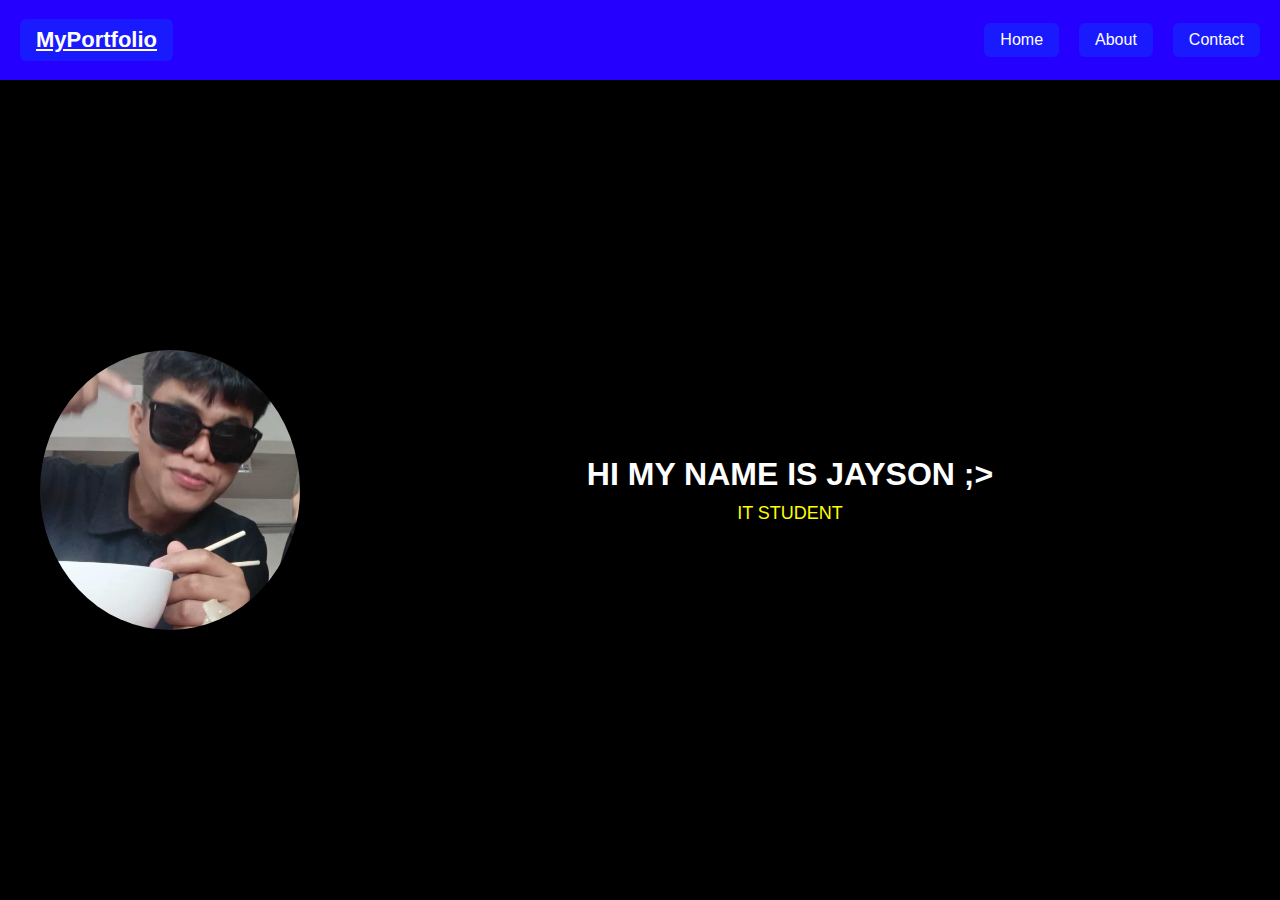
<file: index.html>
<!DOCTYPE html>
<html lang="en">
<head>
  <meta charset="UTF-8" />
  <meta name="viewport" content="width=device-width, initial-scale=1.0" />
  <link rel="stylesheet" href="style.css" />
  <title>Home | MyPortfolio</title>
</head>
<body>
  <div class="grid-container">
    <header class="navbar">
      <a href="./special.html" class="logo">MyPortfolio</a>

      <button class="menu-btn" id="menuBtn">☰</button>
      <ul id="navLinks">
        <li><a href="./index.html" class="active">Home</a></li>
        <li><a href="./about.html">About</a></li>
        <li><a href="./contact.html">Contact</a></li>
      </ul>
    </header>

    <section class="profile">
      <img src="image/mypic.jpg" alt="Profile Picture" />
    </section>

    <main class="content">
      <div class="text-bg">
        <h1>HI MY NAME IS JAYSON ;></h1>
        <p>IT STUDENT</p>
      </div>
    </main>
  </div>

  <script>
  // Fade-out for regular navbar links (excluding logo)
  const links = document.querySelectorAll('.navbar ul li a');
  links.forEach(link => {
    link.addEventListener('click', e => {
      e.preventDefault();
      const href = link.getAttribute('href');
      document.body.classList.add('fade-out');
      setTimeout(() => { window.location.href = href; }, 500);
    });
  });

  // Custom action for logo
 const logo = document.querySelector('.logo');

logo.addEventListener('click', e => {
  e.preventDefault();

  // Get the href safely
  const href = logo.getAttribute('href');
  if (!href) {
    console.error("Logo href is missing!");
    return;
  }

  // Optional custom output
  alert("Welcome to My Page po");

  // Fade out then navigate
  document.body.classList.add('fade-out');
  setTimeout(() => {
    window.location.href = href;
  }, 500);
});

const menuBtn = document.getElementById('menuBtn');
const navLinks = document.getElementById('navLinks');

menuBtn.addEventListener('click', () => {
  navLinks.classList.toggle('show');


  
});

</script>

</body>
</html>
</file>
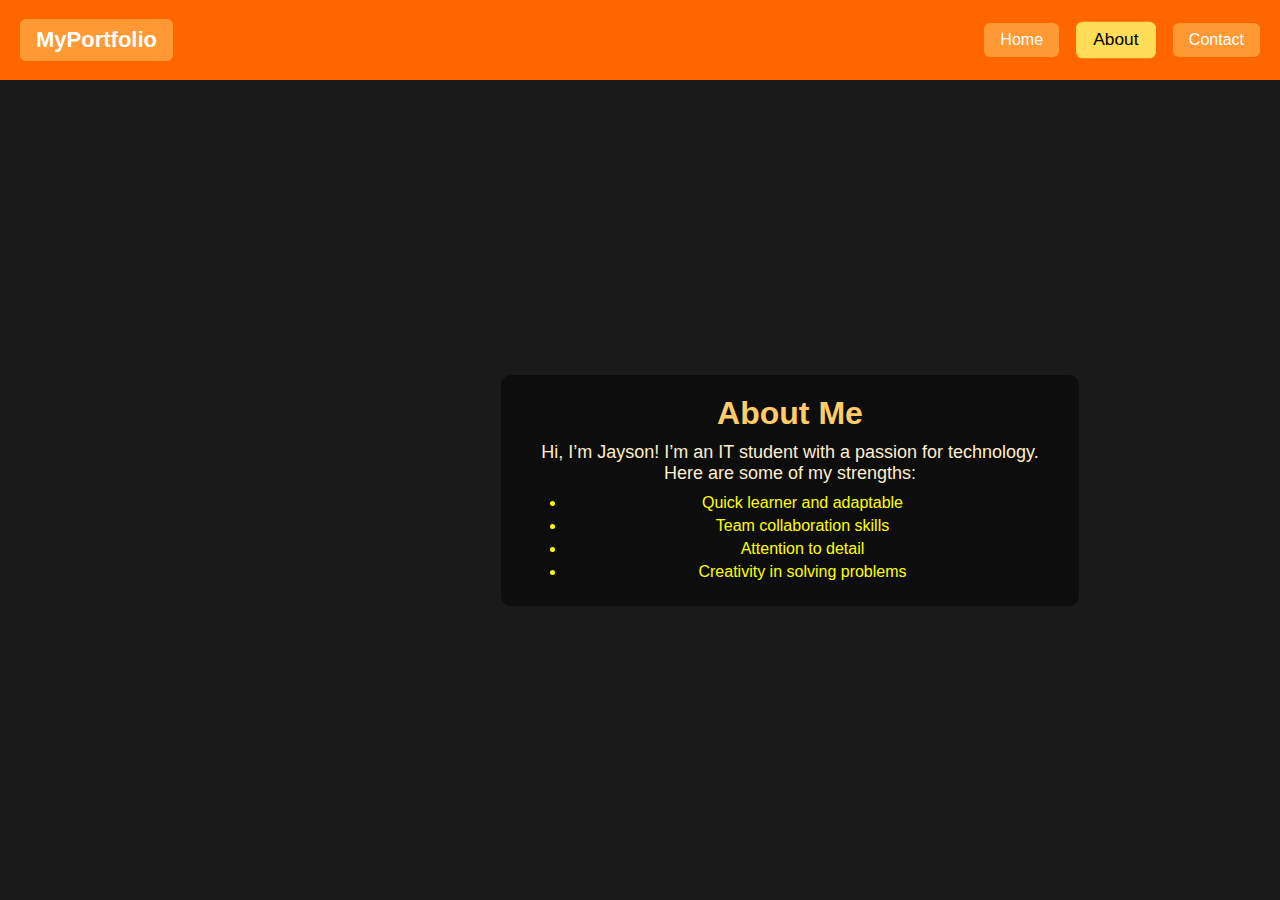
<file: about.html>
<!DOCTYPE html>
<html lang="en">
<head>
  <meta charset="UTF-8" />
  <meta name="viewport" content="width=device-width, initial-scale=1.0" />
  <link rel="stylesheet" href="about.css" />
  <title>About | MyPortfolio</title>
</head>
<body>
  <div class="grid-container">
    <header class="navbar">
      <a href="./special.html" class="logo">MyPortfolio</a>
      <button class="menu-btn">&#9776;</button>
     <ul id="navLinks">
  <li><a href="./index.html">Home</a></li>
  <li><a href="./about.html" class="active">About</a></li>
  <li><a href="./contact.html">Contact</a></li>
</ul>

    </header>

    <section class="profile">
      <img src="image/mypic.jpg" alt="Profile Picture" />
    </section>

    <main class="content">
      <div class="text-bg">
        <h1>About Me</h1>
        <p>Hi, I’m Jayson! I’m an IT student with a passion for technology.</p>
        <p>Here are some of my strengths:</p>
        <ul>
          <li>Quick learner and adaptable</li>
          <li>Team collaboration skills</li>
          <li>Attention to detail</li>
          <li>Creativity in solving problems</li>
        </ul>
      </div>
    </main>
  </div>

  <script>
    // Fade-out for regular navbar links (excluding logo)
    const links = document.querySelectorAll('.navbar ul li a');
    links.forEach(link => {
      link.addEventListener('click', e => {
        e.preventDefault();
        const href = link.getAttribute('href');
        document.body.classList.add('fade-out');
        setTimeout(() => { window.location.href = href; }, 500);
      });
    });

    // Custom action for logo
    const logo = document.querySelector('.logo');
    logo.addEventListener('click', e => {
      e.preventDefault();
      const href = logo.getAttribute('href');
      if (!href) {
        console.error("Logo href is missing!");
        return;
      }
      alert("Welcome to My Page po");
      document.body.classList.add('fade-out');
      setTimeout(() => { window.location.href = href; }, 500);
    });

    // Burger menu toggle
    const menuBtn = document.querySelector('.menu-btn');
   const navList = document.getElementById('navLinks');

    menuBtn.addEventListener('click', () => {
      navList.classList.toggle('show');
    });
  </script>
</body>
</html>
</file>
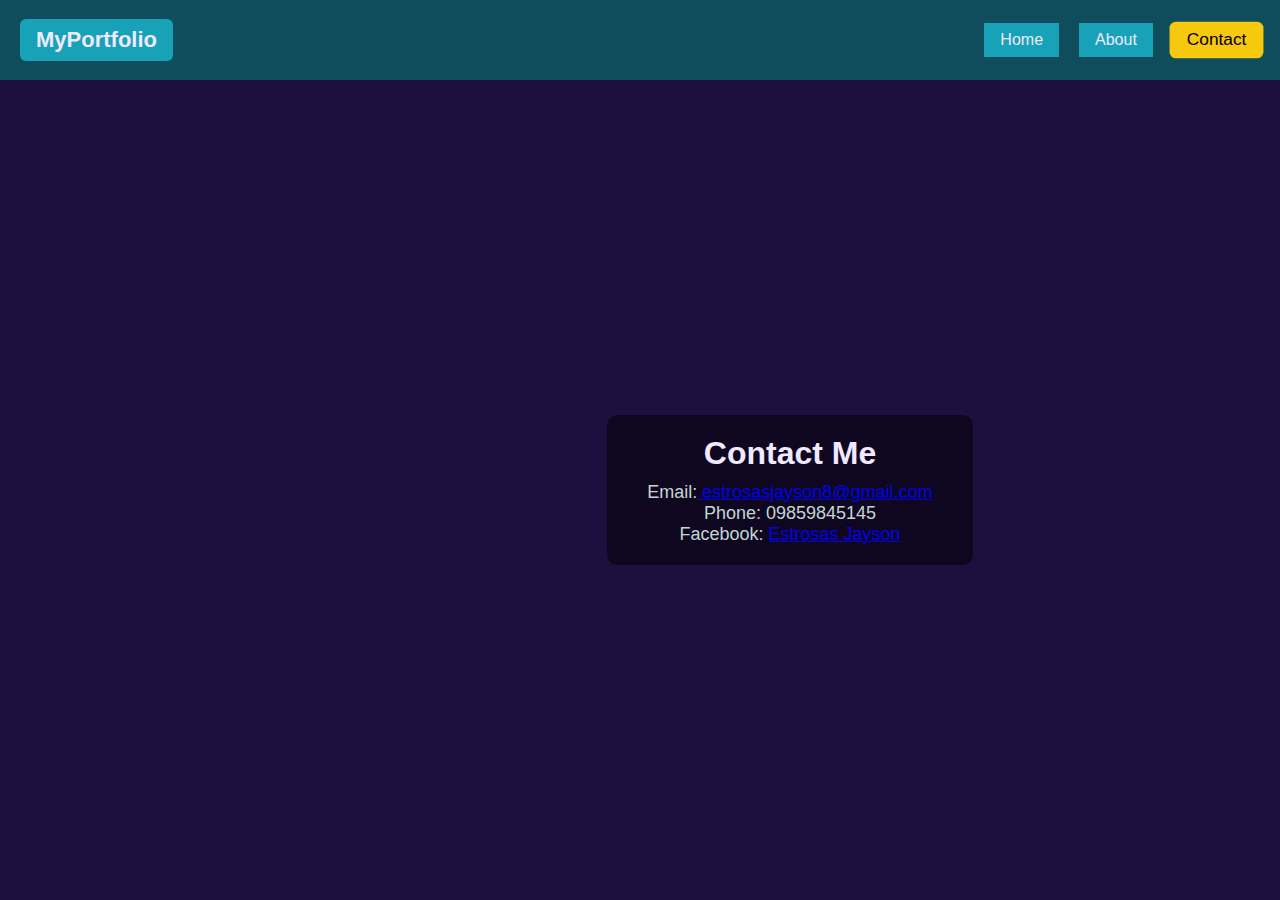
<file: contact.html>
<!DOCTYPE html>
<html lang="en">
<head>
  <meta charset="UTF-8" />
  <meta name="viewport" content="width=device-width, initial-scale=1.0" />
  <link rel="stylesheet" href="contact.css" />
  <title>Contact | MyPortfolio</title>
</head>
<body>
  <div class="grid-container">
    <header class="navbar">
      <a href="./special.html" class="logo">MyPortfolio</a>
      <button class="menu-btn">☰</button>
<ul id="mobileMenu">
  <li><a href="./index.html">Home</a></li>
  <li><a href="./about.html">About</a></li>
  <li><a href="./contact.html" class="active">Contact</a></li>
</ul>


    </header>

    <section class="profile">
      <img src="image/mypic.jpg" alt="Profile Picture" />
    </section>

    <main class="content">
      <div class="text-bg">
        <h1>Contact Me</h1>
        <p>
          Email:<a href="https://mail.google.com/mail/?view=cm&to=estrosasjayson8@gmail.com" target="_blank">
            estrosasjayson8@gmail.com
          </a> 
          <br>
          Phone: 09859845145 <br>
          Facebook: <a href="https://www.facebook.com/Cagadoc.TrishaMae.22" target="_blank">Estrosas Jayson</a>
        </p>
      </div>
    </main>
  </div>

  <script>
  
  const links = document.querySelectorAll('.navbar ul li a');
  links.forEach(link => {
    link.addEventListener('click', e => {
      e.preventDefault();
      const href = link.getAttribute('href');
      document.body.classList.add('fade-out');
      setTimeout(() => { window.location.href = href; }, 500);
    });
  });

  const logo = document.querySelector('.logo');
  logo.addEventListener('click', e => {
    e.preventDefault();
    const href = logo.getAttribute('href');
    if (!href) return;
    alert("Welcome to My Page po");
    document.body.classList.add('fade-out');
    setTimeout(() => { window.location.href = href; }, 500);
  });

 const menuBtn = document.querySelector('.menu-btn');
const mobileMenu = document.getElementById('mobileMenu');

menuBtn.addEventListener('click', (e) => {
  e.stopPropagation(); 
  mobileMenu.classList.toggle('show');
});


document.addEventListener('click', (e) => {
  if (!mobileMenu.contains(e.target) && !menuBtn.contains(e.target)) {
    mobileMenu.classList.remove('show');
  }
});


  </script>
</body>
</html>
</file>
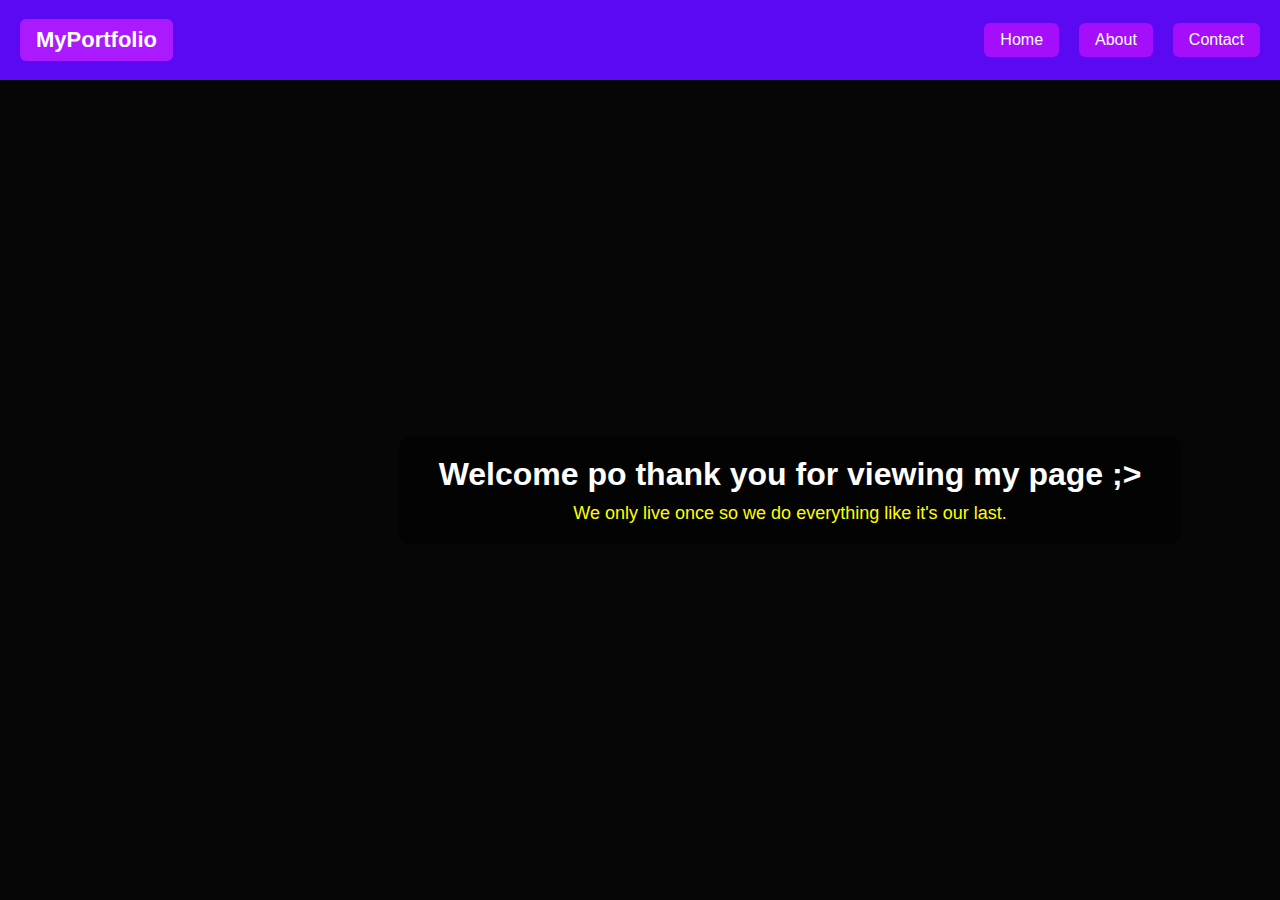
<file: special.html>
<!DOCTYPE html>
<html lang="en">
<head>
  <meta charset="UTF-8" />
  <meta name="viewport" content="width=device-width, initial-scale=1.0" />
  <link rel="stylesheet" href="special.css" />
  <title>Home | MyPortfolio</title>
</head>
<body>
  <div class="grid-container">
    <header class="navbar">
      <a href="./special.html" class="logo">MyPortfolio</a>

      <button class="menu-btn" id="menuBtn">☰</button>
      <ul id="navLinks">
        <li><a href="./index.html">Home</a></li>
        <li><a href="./about.html">About</a></li>
        <li><a href="./contact.html">Contact</a></li>
      </ul>
    </header>

    <section class="profile">
      <img src="image/mypic.jpg" alt="Profile Picture" />
    </section>

    <main class="content">
      <div class="text-bg">
        <h1>Welcome po thank you for viewing my page ;></h1>
        <p>We only live once so we do everything like it's our last.</p>
      </div>
    </main>
  </div>

  <script>
 
  const links = document.querySelectorAll('.navbar ul li a');
  links.forEach(link => {
    link.addEventListener('click', e => {
      e.preventDefault();
      const href = link.getAttribute('href');
      document.body.classList.add('fade-out');
      setTimeout(() => { window.location.href = href; }, 500);
    });
  });

 
  const logo = document.querySelector('.logo');
  logo.addEventListener('click', e => {
    e.preventDefault();
    const href = logo.getAttribute('href');
    if (!href) {
      console.error("Logo href is missing!");
      return;
    }
    alert("Welcome to My Special Page!");
    document.body.classList.add('fade-out');
    setTimeout(() => {
      window.location.href = href;
    }, 500);
  });


  const menuBtn = document.getElementById('menuBtn');
  const navLinks = document.getElementById('navLinks');

  menuBtn.addEventListener('click', () => {
    navLinks.classList.toggle('active');
  });
</script>


</body>
</html>
</file>
<file: style.css>
* {
  margin: 0;
  padding: 0;
  box-sizing: border-box;
}

body {
  min-height: 100vh;
  background-color: black;
  font-family: Arial, sans-serif;
  color: white;
}

.grid-container {
  display: grid;
  grid-template-rows: 80px 1fr;
  grid-template-columns: 300px 1fr;
  height: 100vh;
  grid-template-areas:
    "navbar navbar"
    "profile content";
  overflow: hidden;
}

.navbar {
  grid-area: navbar;
  display: flex;
  justify-content: space-between;
  align-items: center;
  padding: 0 20px;
  background-color: #2600ff;
  flex-wrap: nowrap;
  width: 100%;
  animation: fadeDown 0.8s ease-out; 
}

.logo {
  font-size: 22px;
  font-weight: bold;
  color: white;
  cursor: pointer;
  transition: color 0.4s ease, transform 0.4s ease;
  padding: 8px 16px;
  border-radius: 6px;
  background-color: #1a1aff;
  display: inline-block;
  animation: fadeIn 1s ease-out;
}

.menu-btn {
  display: none;
  background-color: #1a1aff;
  color: white;
  border: none;
  padding: 10px 18px;
  font-size: 22px;
  font-weight: bold;
  border-radius: 6px;
  cursor: pointer;
  transition: background-color 0.3s ease;
}

.menu-btn:hover {
  background-color: #ffdd57;
  color: black;
}

.navbar ul {
  display: flex;
  list-style: none;
  animation: fadeInRight 1.2s ease-out;
}

.navbar ul li {
  margin-left: 20px;
  padding: 8px 16px;
  border-radius: 6px;
  background-color: #1a1aff;
  transition: background-color 0.4s ease, transform 0.4s ease, color 0.3s ease;
}

.logo:hover,
.navbar ul li:hover {
  background-color: #ffdd57;
  transform: scale(0.95);
}

.logo:hover,
.navbar ul li:hover a {
  color: black !important;
}

.navbar ul li a {
  color: white;
  text-decoration: none;
  font-size: 16px;
  transition: color 0.3s ease, transform 0.3s ease, text-shadow 0.3s ease;
  display: inline-block;
}


.navbar ul li a:hover {
  color: #ffdd57;
  transform: translateY(-4px); 
  text-shadow: 0 0 8px #ffdd57;
}


.navbar ul li a:hover {
  animation: bounce 0.6s ease;
}



@keyframes fadeDown {
  from {
    opacity: 0;
    transform: translateY(-30px);
  }
  to {
    opacity: 1;
    transform: translateY(0);
  }
}

@keyframes fadeIn {
  from {
    opacity: 0;
  }
  to {
    opacity: 1;
  }
}

@keyframes fadeInRight {
  from {
    opacity: 0;
    transform: translateX(40px);
  }
  to {
    opacity: 1;
    transform: translateX(0);
  }
}

@keyframes bounce {
  0%, 20%, 50%, 80%, 100% {
    transform: translateY(0);
  }
  40% {
    transform: translateY(-6px);
  }
  60% {
    transform: translateY(-3px);
  }
}



.profile {
  grid-area: profile;
  display: flex;
  justify-content: center;
  align-items: center;
  padding: 20px;
}

.profile img {
  transform: translateX(20px);
  width: 280px;
  height: 280px;
  border-radius: 50%;
  object-fit: cover;
}

.content {
  grid-area: content;
  display: flex;
  flex-direction: column;
  justify-content: center;
  align-items: center;
  text-align: center;
  padding: 40px;
  transition: all 0.6s ease-in-out; 
}

.content h1 {
  color: white;
  font-size: 32px;
  margin-bottom: 10px;
}

.content p {
  color: yellow;
  font-size: 18px;
}



/* 992px  */
@media (max-width: 992px) {
  .profile {
    grid-area: profile;
    display: flex;
    justify-content: center;
    align-items: center;
    padding: 60px;
  }

  .profile img {
    width: 260px;
    height: 260px;
  }
  .content {
    transform: translateY(-20px);
  }
  .content h1 {
    font-size: 28px;
  }
  .content p {
    font-size: 16px;
  }
}

/*  860px  */
@media (max-width: 860px) {
  .profile {
    grid-area: profile;
    display: flex;
    justify-content: center;
    align-items: center;
    padding: 20px;
  }

  .profile img {
    width: 240px;
    height: 240px;
  }

  .content {
    transform: translateY(-40px);
  }

  .content h1 {
    font-size: 25px;
  }
  .content p {
    font-size: 15px;
  }
}

/*  768px */
@media (max-width: 768px) {
  .profile {
    grid-area: profile;
    display: flex;
    justify-content: center;
    align-items: left center;
    padding: 20px;
  }

  .grid-container {
    grid-template-columns: 1fr;
    grid-template-areas:
      "navbar"
      "profile"
      "content";
  }

  .navbar {
    height: 80px;
  }

  .menu-btn {
    display: block;
  }

  .navbar ul {
    display: none;
  }

  .profile img {
    width: 220px;
    height: 220px;
  }

  .content {
    transform: translateY(-60px);
  }

  .content h1 {
    font-size: 21px;
  }
  .content p {
    font-size: 14px;
  }
}

/*  700px */
@media (max-width: 700px) {
  .profile {
    grid-area: profile;
    display: flex;
    justify-content: center;
    align-items: center;
    padding: 20px;
  }

  .profile img {
    width: 200px;
    height: 200px;
  }

  .content {
    transform: translateY(-80px);
  }

  .content h1 {
    font-size: 19px;
  }

  .content p {
    font-size: 13px;
  }
}

/*  600px */
@media (max-width: 600px) {
  .profile {
    grid-area: profile;
    display: flex;
    justify-content: center;
    align-items: center;
    padding: 20px;
  }

  .profile img {
    width: 180px;
    height: 180px;
  }

  .content {
    transform: translateY(-100px);
  }

  .logo {
    font-size: 14px;
  }
  .content h1 {
    font-size: 16px;
  }
  .content p {
    font-size: 11px;
  }
  .menu-btn {
    font-size: 14px;
  }
}

/* 480px */
@media (max-width: 480px) {
  .profile {
    grid-area: profile;
    display: flex;
    justify-content: center;
    align-items: center;
    padding: 20px;
  }

  .profile img {
    width: 170px;
    height: 170px;
  }

  .content {
    transform: translateY(-120px);
  }

  .logo {
    font-size: 12px;
  }
  .content h1 {
    font-size: 14px;
  }
  .content p {
    font-size: 10px;
  }
  .menu-btn {
    font-size: 12px;
    padding: 4px 6px;
  }
}
</file>
<file: about.css>
/* ====== GLOBAL RESET ====== */
* {
  margin: 0;
  padding: 0;
  box-sizing: border-box;
}

body {
  min-height: 100vh;
  font-family: Arial, sans-serif;
  color: white;
  background-color: #1a1a1a;
  transition: opacity 0.5s ease;
}

body.fade-out { opacity: 0; }

/* ====== GRID LAYOUT ====== */
.grid-container {
  display: grid;
  grid-template-rows: 80px 1fr;
  grid-template-columns: 300px 1fr;
  height: 100vh;
  grid-template-areas:
    "navbar navbar"
    "profile content";
  overflow: hidden;
}

/* ====== NAVBAR ====== */
.navbar {
  grid-area: navbar;
  display: flex;
  justify-content: space-between;
  align-items: center;
  background-color: #ff6600;
  padding: 0 20px;
  animation: fadeDown 0.8s ease-out;
  flex-wrap: nowrap;
  width: 100%;
}

.logo {
    text-decoration: none;
  font-size: 22px;
  font-weight: bold;
  color: white;
  cursor: pointer;
  background-color: #ff9933;
  padding: 8px 16px;
  border-radius: 6px;
  transition: background-color 0.3s ease, transform 0.3s ease, color 0.3s ease;
}

.logo:hover {
  background-color: #ffd699;
  color: black;
  transform: scale(1.08);
}

.navbar ul {
  display: flex;
  list-style: none;
}

.navbar ul li {
  margin-left: 20px;
}

.navbar ul li a {
  display: inline-block;
  color: white;
  background-color: #ff9933;
  text-decoration: none;
  font-size: 16px;
  padding: 8px 16px;
  border-radius: 6px;
  transition: 
  transform 0.3s ease, 
    background-color 0.3s ease, 
    color 0.3s ease, 
    text-shadow 0.3s ease;  
}

.navbar ul li a:hover,
.navbar ul li a.active {
  background-color: #ffdd57;   /* lighter hover color */
  color: rgb(0, 0, 0);                /* text turns black */
  transform: scale(1.08);      /* smooth zoom in */
  transition: transform 0.3s ease, background-color 0.3s ease, color 0.3s ease, text-shadow 0.3s ease;
}
/* ✅ Optional glow for hover */
.navbar ul li a:hover {
  text-shadow: 0 0 8px #131212;
}

/* ====== PROFILE ====== */
.profile {
  grid-area: profile;
  display: flex;
  justify-content: center;
  align-items: center;
  padding: 20px;
}

.profile img {
  width: 280px;
  height: 280px;
  border-radius: 50%;
  object-fit: cover;
  opacity: 0;
  transform: translateY(20px);
  animation: imgFadeIn 1s ease forwards;
}

@keyframes imgFadeIn {
  from { opacity: 0; transform: translateY(20px); }
  to { opacity: 1; transform: translateY(0); }
}

/* ====== CONTENT ====== */
.content {
  grid-area: content;
  display: flex;
  flex-direction: column;
  justify-content: center;
  align-items: center;
  text-align: center;
  padding: 40px;
}

.text-bg {
  background: rgba(0,0,0,0.5);
  padding: 20px 40px;
  border-radius: 10px;
  animation: textFadeIn 1s ease forwards;
}

.text-bg h1 {
  font-size: 32px;
  color: #ffcc66;
  margin-bottom: 10px;
}

.text-bg p {
  font-size: 18px;
  color: #ffeecc;
}

.text-bg ul {
  list-style-type: disc;
  color: yellow;
  margin: 10px 0 0 25px;
}

.text-bg ul li {
  margin-bottom: 5px;
}

/* ====== ANIMATIONS ====== */
@keyframes fadeDown {
  from { opacity: 0; transform: translateY(-30px); }
  to { opacity: 1; transform: translateY(0); }
}

@keyframes textFadeIn {
  from { opacity: 0; transform: translateY(20px); }
  to { opacity: 1; transform: translateY(0); }
}

/* ====== HAMBURGER MENU ====== */
.menu-btn {
  display: none;
  background-color: #ff9933;
  color: white;
  border: none;
  font-size: 24px;
  cursor: pointer;
  padding: 6px 12px;
  border-radius: 6px;
}

/* ====== RESPONSIVENESS ====== */
@media (max-width: 768px) {
  .menu-btn { display: block; }

  .navbar ul {
    display: none;
    flex-direction: column;
    width: 100%;
    background-color: #ff6600;
    position: absolute;
    top: 80px;
    left: 0;
    z-index: 999;
  }

  .navbar ul li {
    margin: 0;
    border-top: 1px solid #ff9933;
    text-align: center;
  }

  .navbar ul.show { display: flex; }

  .grid-container {
    grid-template-columns: 1fr;
    grid-template-areas:
      "navbar"
      "profile"
      "content";
  }

  .profile img { width: 220px; height: 220px; }

  .text-bg h1 { font-size: 24px; }
  .text-bg p, .text-bg ul { font-size: 14px; }
}

@media (max-width: 480px) {
  .menu-btn { display: block; }

  .navbar ul {
    display: none;
    flex-direction: column;
    width: 50%;
    background-color: #ff6600;
    position: absolute;
    top: 80px;
    left: 0;
    z-index: 999;
  }

  .navbar ul li {
    margin: 0;
    border-top: 1px solid #ff9933;
    text-align: center;
  }

  .navbar ul.show { display: flex; }

  .profile img { width: 170px; height: 170px; }

  .text-bg h1 { font-size: 18px; }
  .text-bg p, .text-bg ul { font-size: 12px; }
}
</file>
<file: contact.css>
/* ========== GLOBAL RESET ========== */
* {
  margin: 0;
  padding: 0;
  box-sizing: border-box;
}

body {
  min-height: 100vh;
  font-family: Arial, sans-serif;
  color: #f0e9ff;
  background-color: #1e0f3f;
  transition: opacity 0.5s ease;
}

body.fade-out {
  opacity: 0;
}

/* ========== GRID LAYOUT ========== */
.grid-container {
  display: grid;
  grid-template-rows: 80px 1fr;
  grid-template-columns: 300px 1fr;
  grid-template-areas:
    "navbar navbar"
    "profile content";
  height: 100vh;
  overflow: hidden;
}

/* ======== NAVBAR ======== */
.navbar {
  grid-area: navbar;
  display: flex;
  justify-content: space-between;
  align-items: center;
  background-color: #0f4c5c;
  padding: 0 20px;
  position: relative;
  animation: fadeDown 0.8s ease-out;
  flex-wrap: nowrap;
  width: 100%;
}

.logo {
  text-decoration: none;
  font-size: 22px;
  font-weight: bold;
  color: #f0e9ff;
  background-color: #17a2b8;
  border-radius: 6px;
  padding: 8px 16px;
  transition: color 0.4s ease, transform 0.3s ease, background-color 0.3s ease;
  cursor: pointer;
  animation: fadeIn 1s ease-out;
}

.logo:hover {
  background-color: #f6c90e;
  color: black;
  transform: scale(1.08);
}

.menu-btn {
  display: none; /* show only on mobile */
  background-color: #17a2b8;
  color: #f0e9ff;
  border: none;
  padding: 10px 18px;
  font-size: 22px;
  font-weight: bold;
  border-radius: 6px;
  cursor: pointer;
  transition: background-color 0.3s ease;
  position: relative;
  z-index: 1001;
}

.menu-btn:hover {
  background-color: #f6c90e;
  color: black;
}

.navbar ul {
  display: flex;
  list-style: none;
  animation: fadeInRight 1.2s ease-out;
  margin: 0;
  padding: 0;
}

.navbar ul li {
  margin-left: 20px;
  background-color: #17a2b8;
}

.navbar ul li a {
  display: inline-block;
  color: #f0e9ff;
  text-decoration: none;
  font-size: 16px;
  background-color: #17a2b8;
  border-radius: 6px;
  padding: 8px 16px;
  transition: background-color 0.3s ease, color 0.3s ease, transform 0.3s ease;
}

.navbar ul li a:hover,
.navbar ul li a.active {
  background-color: #f6c90e;
  color: black;
  transform: scale(1.08);
}

.navbar ul li a:hover {
  text-shadow: 0 0 8px #f6c90e;
}

/* ========== PROFILE SECTION ========== */
.profile {
  grid-area: profile;
  display: flex;
  justify-content: center;
  align-items: center;
  padding: 20px;
}

.profile img {
  width: 280px;
  height: 280px;
  border-radius: 50%;
  object-fit: cover;
  opacity: 0;
  transform: translateY(20px);
  animation: imgFadeIn 1s ease forwards;
}

/* ========== CONTENT SECTION ========== */
.content {
  grid-area: content;
  display: flex;
  justify-content: center;
  align-items: center;
  text-align: center;
  padding: 40px;
}

.text-bg {
  background: rgba(0, 0, 0, 0.5);
  padding: 20px 40px;
  border-radius: 10px;
  animation: textFadeIn 1s ease forwards;
  max-width: 90%;
}

.text-bg h1 {
  font-size: 32px;
  color: #f0e9ff;
  margin-bottom: 10px;
  word-wrap: break-word;
}

.text-bg p {
  font-size: 18px;
  color: #c2d6d6;
}

/* ========== ANIMATIONS ========== */
@keyframes fadeDown {
  from { opacity: 0; transform: translateY(-30px); }
  to { opacity: 1; transform: translateY(0); }
}

@keyframes imgFadeIn {
  from { opacity: 0; transform: translateY(20px); }
  to { opacity: 1; transform: translateY(0); }
}

@keyframes textFadeIn {
  from { opacity: 0; transform: translateY(20px); }
  to { opacity: 1; transform: translateY(0); }
}

@keyframes fadeInRight {
  from { opacity: 0; transform: translateX(40px); }
  to { opacity: 1; transform: translateX(0); }
}

/* ========== MOBILE RESPONSIVE ======== */
@media (max-width: 768px) {

  .grid-container {
    grid-template-columns: 1fr;
    grid-template-rows: 80px auto auto;
    grid-template-areas:
      "navbar"
      "profile"
      "content";
    height: auto;
  }

  .menu-btn {
    display: block;
  }

  /* MOBILE DROPDOWN MENU - LEFT BURGER BUTTON ONLY */
.menu-container {
  position: relative; /* container for the button and menu */
  display: inline-block; /* shrink to button size */
}

.menu-btn {
  background-color: #17a2b8;
  color: #f0e9ff;
  border: none;
  padding: 10px 18px;
  font-size: 22px;
  font-weight: bold;
  border-radius: 6px;
  cursor: pointer;
  transition: background-color 0.3s ease;
  z-index: 1001;
}

/* Mobile dropdown menu */
#mobileMenu {
  display: none;
  flex-direction: column;
  position: absolute;
  top: 100%; /* directly below the button */
  right: 0;   /* align with left edge of button */
  width: auto; /* same width as button */
  background-color: #1a1aff;
  border-radius: 6px;
  padding: 0;
  box-shadow: 0 4px 8px rgba(0,0,0,0.3);
  z-index: 1001;
}

#mobileMenu.show {
  display: flex;
  animation: slideDown 0.25s ease-out forwards;
}

#mobileMenu li {
  margin: 0;
}

#mobileMenu li a {
  display: block;
  padding: 8px 12px;
  color: white;
  text-decoration: none;
  font-size: 16px;
  text-align: center;
  transition: background 0.3s, color 0.3s;
  border-bottom: 1px solid rgba(255,255,255,0.2);
}

#mobileMenu li a:last-child {
  border-bottom: none;
}

#mobileMenu li a:hover {
  background-color: #ffdd57;
  color: black;
}

@keyframes slideDown {
  from { opacity: 0; transform: translateY(-5px); }
  to { opacity: 1; transform: translateY(0); }
}



  /* Profile & content scaling */
  .profile img {
    width: 200px;
    height: 200px;
  }

  .text-bg {
    margin-top: 10px;
  }

  .text-bg h1 {
    font-size: 20px;
  }

  .text-bg p {
    font-size: 14px;
  }
}

/* ========== SMALLER DEVICES ======== */
@media (max-width: 600px) {
  .profile img { width: 180px; height: 180px; }
  .text-bg h1 { font-size: 18px; }
  .text-bg p { font-size: 12px; }
  .logo { font-size: 16px; }
}

@media (max-width: 480px) {
  .profile img { width: 150px; height: 150px; }
  .text-bg { padding: 15px 25px; }
  .text-bg h1 { font-size: 15px; }
  .text-bg p { font-size: 11px; }
  .logo { font-size: 14px; }
}
</file>
<file: special.css>
/* ========== GLOBAL RESET ========== */
* {
  margin: 0;
  padding: 0;
  box-sizing: border-box;
}

body {
  min-height: 100vh;
  font-family: Arial, sans-serif;
  color: white;
  background-color: #060606;
  transition: opacity 0.5s ease;
}

body.fade-out {
  opacity: 0;
}

/* ========== GRID LAYOUT ========== */
.grid-container {
  display: grid;
  grid-template-rows: 80px 1fr;
  grid-template-columns: 300px 1fr;
  grid-template-areas:
    "navbar navbar"
    "profile content";
  height: 100vh;
  overflow: hidden;
}

/* ======== NAVBAR (Stable + Zoom Hover) ======== */
.navbar {
  grid-area: navbar;
  display: flex;
  justify-content: space-between;
  align-items: center;
  background-color: #5a09f2;
  padding: 0 20px;
  position: relative;
  animation: fadeDown 0.8s ease-out;
  flex-wrap: nowrap;
  width: 100%;
}

.logo {
    text-decoration: none;
  font-size: 22px;
  font-weight: bold;
  color: white;
  background-color: #ab1aff;
  border-radius: 6px;
  padding: 8px 16px;
  transition: color 0.4s ease, transform 0.3s ease, background-color 0.3s ease;
  cursor: pointer;
  animation: fadeIn 1s ease-out;
}

.logo:hover {
  background-color: #8323ea;
  color: black;
  transform: scale(1.08); /* smooth zoom on hover */
}

.menu-btn {
  display: none;
  background-color: #b61aff;
  color: white;
  border: none;
  padding: 10px 18px;
  font-size: 22px;
  font-weight: bold;
  border-radius: 6px;
  cursor: pointer;
  transition: background-color 0.3s ease;
}

.menu-btn:hover {
  background-color: #eb57ff;
  color: black;
}

.navbar ul {
  display: flex;
  list-style: none;
  animation: fadeInRight 1.2s ease-out;
  margin: 0;
  padding: 0;
}

.navbar ul li {
  margin-left: 20px;
}

.navbar ul li a {
  display: inline-block;
  color: white;
  text-decoration: none;
  font-size: 16px;
  background-color: #a40efb;
  border-radius: 6px;
  padding: 8px 16px; /* consistent padding for no jump */
  transition: background-color 0.3s ease, color 0.3s ease, transform 0.3s ease;
}

/* ✅ Zoom effect with stability (no shift) */
.navbar ul li a:hover,
.navbar ul li a.active {
  background-color: #57a0ff;
  color: black;
  transform: scale(1.08); /* smooth zoom in */
}

/* ✅ Optional glow for hover */
.navbar ul li a:hover {
  text-shadow: 0 0 8px #ff578c;
}



/* ========== PROFILE SECTION ========== */
.profile {
  grid-area: profile;
  display: flex;
  justify-content: center;
  align-items: center;
  padding: 20px;
}

.profile img {
  width: 280px;
  height: 280px;
  border-radius: 50%;
  object-fit: cover;
  opacity: 0;
  transform: translateY(20px);
  animation: imgFadeIn 1s ease forwards;
}

/* ========== CONTENT SECTION ========== */
.content {
  grid-area: content;
  display: flex;
  justify-content: center;
  align-items: center;
  text-align: center;
  padding: 40px;
}

.text-bg {
  background: rgba(0, 0, 0, 0.5);
  padding: 20px 40px;
  border-radius: 10px;
  animation: textFadeIn 1s ease forwards;
  max-width: 90%;
}

.text-bg h1 {
  font-size: 32px;
  color: white;
  margin-bottom: 10px;
  word-wrap: break-word;
}

.text-bg p {
  font-size: 18px;
  color: yellow;
}

/* ========== ANIMATIONS ========== */
@keyframes fadeDown {
  from {
    opacity: 0;
    transform: translateY(-30px);
  }
  to {
    opacity: 1;
    transform: translateY(0);
  }
}

@keyframes imgFadeIn {
  from {
    opacity: 0;
    transform: translateY(20px);
  }
  to {
    opacity: 1;
    transform: translateY(0);
  }
}

@keyframes textFadeIn {
  from {
    opacity: 0;
    transform: translateY(20px);
  }
  to {
    opacity: 1;
    transform: translateY(0);
  }
}

@keyframes fadeInRight {
  from {
    opacity: 0;
    transform: translateX(40px);
  }
  to {
    opacity: 1;
    transform: translateX(0);
  }
}

/* ========== RESPONSIVE ========== */
@media (max-width: 992px) {
  .profile img {
    width: 260px;
    height: 260px;
  }
  .text-bg h1 {
    font-size: 28px;
  }
  .text-bg p {
    font-size: 16px;
  }
}

@media (max-width: 860px) {
  .profile img {
    width: 240px;
    height: 240px;
  }
  .text-bg h1 {
    font-size: 25px;
  }
  .text-bg p {
    font-size: 15px;
  }
}

@media (max-width: 768px) {
    
  .grid-container {
    grid-template-columns: 1fr;
    grid-template-areas:
      "navbar"
      "profile"
      "content";
    height: auto;
  }

  .menu-btn {
    display: block;
  }

  .navbar ul {
    display: none;
    flex-direction: column;
    width: 100%;
    background-color: #1a1aff;
    text-align: center;
    position: absolute;
    top: 80px;
    left: 0;
    z-index: 999;
  }

  .navbar ul.active {
    display: flex;
    animation: fadeDown 0.3s ease-in-out;
  }

  .profile img {
    width: 200px;
    height: 200px;
  }

  .text-bg {
    margin-top: 10px;
  }

  .text-bg h1 {
    font-size: 20px;
  }
  .text-bg p {
    font-size: 14px;
  }
}

@media (max-width: 600px) {
  .profile img {
    width: 180px;
    height: 180px;
  }

  .text-bg h1 {
    font-size: 18px;
  }
  .text-bg p {
    font-size: 12px;
  }

  .logo {
    font-size: 16px;
  }
}

@media (max-width: 480px) {
  .profile img {
    width: 150px;
    height: 150px;
  }

  .text-bg {
    padding: 15px 25px;
  }

  .text-bg h1 {
    font-size: 15px;
  }
  .text-bg p {
    font-size: 11px;
  }

  .logo {
    font-size: 14px;
  }
}
</file>
